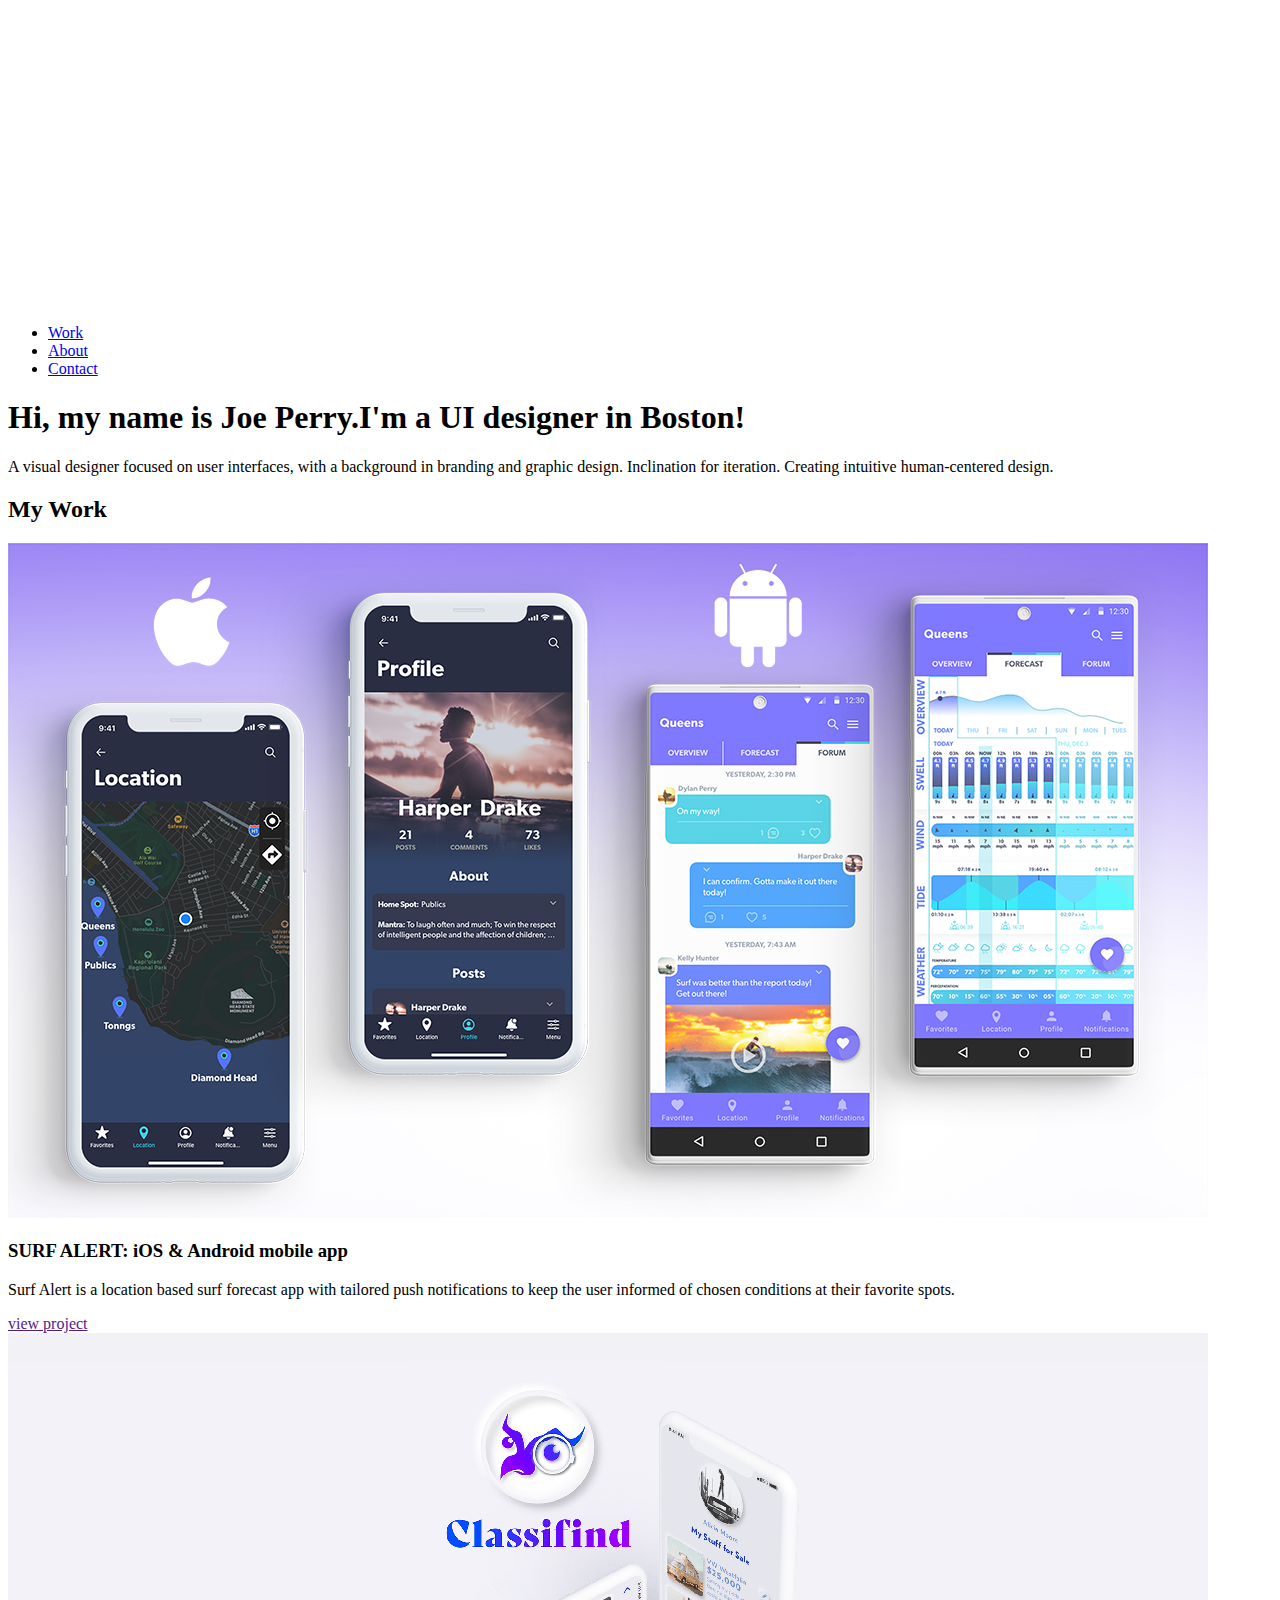
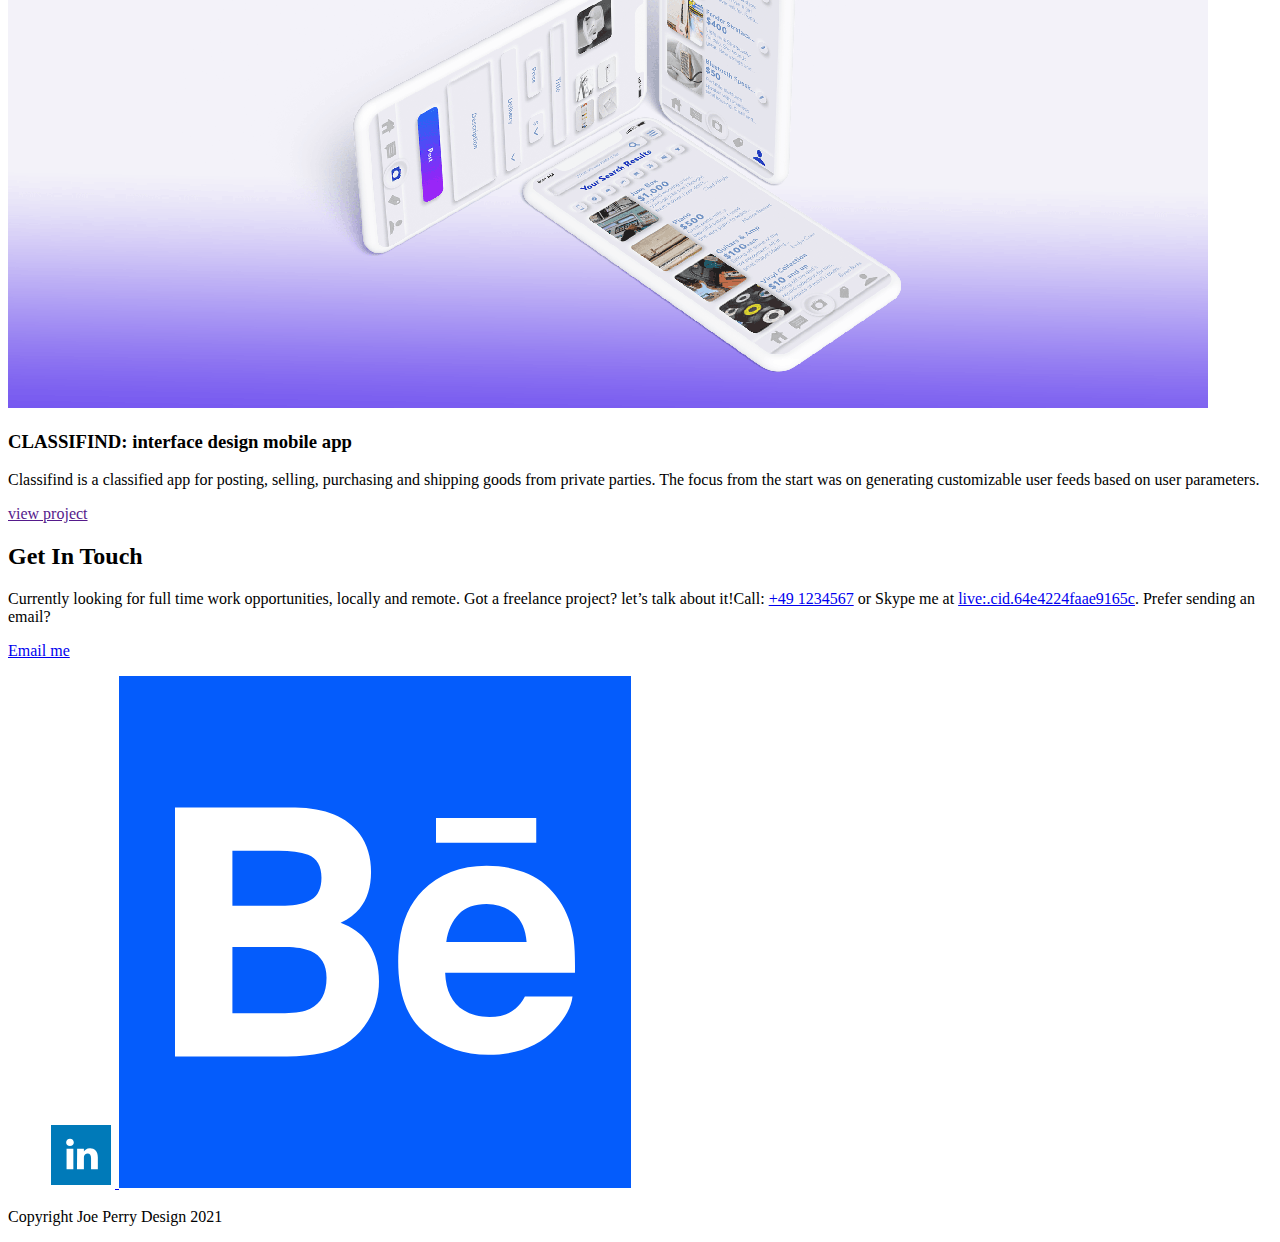
<file: Home.html>
<!DOCTYPE html>
<html lang="en" dir="ltr">

<head>
  <meta charset="utf-8">
  <meta name="author" content="Joe Perry">
  <meta name="description" content="A visual designer focused on user interfaces, with a background in branding and graphic design. Inclination for iteration. Creating intuitive human-centered design.">
  <link href="assets/imgs/favicon.ico" rel="shortcut icon" />
  <title> Joe Perry UI/UX Designer Boston</title>
</head>

<body>
  <!-- For the header -->
  <header>
    <div>
      <link href="assets/imgs/favicon.ico" rel="shortcut icon">
      <img src="assets/imgs/logo.svg" alt="Joe Perry Design">
      <nav>
        <ul>
          <li><a href="index.html">Work</a></li>
          <li><a href="about.html">About</a></li>
          <li><a href="#contact">Contact</a></li>
        </ul>
      </nav>
    </div>
  </header>

  <!-- For the hero section -->
  <main>
    <div>
      <div>
        <h1>Hi, my name is Joe Perry.<span>I'm a UI designer in Boston!</span></h1>
        <p>A visual designer focused on user interfaces, with a background in branding and graphic design. Inclination for iteration. Creating intuitive human-centered design.</p>
      </div>
    </div>


    <!-- For your work/projects -->
    <div>
      <div>
        <h2>My Work</h2>
        <div>
          <div>
            <picture>
              <source srcset="assets/imgs/project-1/surfalert-hero-mobile.png" media="(max-width:767px)">
              <img src="assets/imgs/project-1/surfalert-hero-desktop.png" alt="Surf Alert hero">
            </picture>
          </div>
          <div>
            <h3>SURF ALERT: iOS & Android mobile app</h3>
            <p>
              Surf Alert is a location based surf forecast app with tailored push notifications to keep the user informed of chosen conditions at their favorite spots.
            </p>
            <a href="">view project</a>
          </div>
        </div>
        <div>
          <!-- open row that holds (2) columns for project -->
          <div>
            <!-- open first column (used for image) -->
            <picture>
              <source srcset="assets/imgs/project-2/classifind-hero-mobile.png" media="(max-width:767px)">
              <img src="assets/imgs/project-2/classifind-hero-desktop.png" alt="Classifind Hero">
            </picture>
          </div><!-- end first column -->
          <div>
            <!-- open second column (used for text) -->
            <h3>CLASSIFIND: interface design mobile app</h3><!-- heading for the project -->
            <p>
              <!-- open paragraph -->
              Classifind is a classified app for posting, selling, purchasing and shipping goods from private parties. The focus from the start was on generating customizable user feeds based on user parameters.
            </p><!-- end paragraph -->
            <a href="">view project</a><!-- button or link label -->
          </div><!-- end second column -->
        </div><!-- end row that holds (2) columns for project -->
      </div>
    </div>
  </main>

  <!-- For the footer  -->
  <footer id="contact">
    <div>
      <h2>Get In Touch</h2>
      <p>
        Currently looking for full time work opportunities, locally and remote. Got a freelance project? let’s talk about it!Call: <a href="tel:+491234567">+49 1234567</a> or Skype me at <a
          href="skype:live:.cid.64e4224faae9165c">live:.cid.64e4224faae9165c</a>. Prefer sending an email?
      </p>
      <div>
        <a href="mailto:josephperrydesign@gmail.com" target="_blank">Email me</a>
      </div>
      <!--Social Media Layout and Placeholders-->
      <div>
        <ul>
          <a href="https://www.linkedin.com/in/jperrydesign/" target="_blank">
            <svg xmlns="http://www.w3.org/2000/svg" xmlns:xlink="http://www.w3.org/1999/xlink" height="67px" id="Layer_1" style="enable-background:new 0 0 67 67;" version="1.1" viewBox="0 0 67 67" width="67px" xml:space="preserve">
              <path
                d="M49.837,48.137V36.425c0-6.274-3.35-9.194-7.816-9.194  c-3.604,0-5.219,1.982-6.119,3.373V27.71h-6.79c0.09,1.917,0,20.428,0,20.428h6.79V36.729c0-0.61,0.044-1.22,0.224-1.657  c0.49-1.219,1.607-2.482,3.482-2.482c2.458,0,3.44,1.873,3.44,4.618v10.929H49.837z M21.959,24.922c2.367,0,3.842-1.569,3.842-3.531  c-0.044-2.003-1.475-3.528-3.797-3.528s-3.841,1.525-3.841,3.528c0,1.962,1.474,3.531,3.753,3.531H21.959z M25.354,48.137V27.71  h-6.789v20.427H25.354z M3,4h60v60H3V4z"
                style="fill-rule:evenodd;clip-rule:evenodd;fill:#007AB9;" />
            </svg>
          </a>
          <a href="https://www.behance.net/josephperry2" target="_blank">
            <svg xmlns="http://www.w3.org/2000/svg" xmlns:cc="http://creativecommons.org/ns#" xmlns:dc="http://purl.org/dc/elements/1.1/" xmlns:inkscape="http://www.inkscape.org/namespaces/inkscape"
              xmlns:rdf="http://www.w3.org/1999/02/22-rdf-syntax-ns#" xmlns:sodipodi="http://sodipodi.sourceforge.net/DTD/sodipodi-0.dtd" xmlns:svg="http://www.w3.org/2000/svg" height="512" id="Layer_1" version="1.1" viewBox="0 0 512 512" width="512"
              xml:space="preserve">
              <defs id="defs12" />
              <g id="g4571">
                <rect height="512" id="rect2987" style="fill:#045cfc;fill-opacity:1;fill-rule:nonzero;stroke:none" width="512" x="0" y="0" />
                <path
                  d="m 417.23586,166.77764 h -100.2302 v -24.89412 h 100.2302 v 24.89412 z M 250.28576,268.8667 c 6.4697,10.01098 9.6986,22.17764 9.6986,36.45291 0,14.76548 -3.6498,28.00931 -11.0581,39.71581 -4.7179,7.74159 -10.5758,14.28833 -17.6088,19.54744 -7.9258,6.08922 -17.3081,10.2646 -28.0865,12.49871 -10.8162,2.23149 -22.5253,3.36227 -35.143,3.36227 H 55.999762 V 131.55617 H 176.19696 c 30.3062,0.49545 51.7778,9.27108 64.4648,26.5099 7.6082,10.5731 11.3757,23.26005 11.3757,38.00462 0,15.21518 -3.8145,27.39098 -11.4986,36.63854 -4.2734,5.1885 -10.5927,9.9064 -18.9526,14.16283 12.6647,4.64078 22.2783,11.9379 28.6995,21.99464 z m -136.883,-39.1877 h 52.6655 c 10.8162,0 19.575,-2.06024 26.3073,-6.16634 6.7272,-4.11133 10.092,-11.40582 10.092,-21.88613 0,-11.57577 -4.4485,-19.25853 -13.3693,-22.95937 -7.6684,-2.56877 -17.4742,-3.89564 -29.3767,-3.89564 h -46.3201 V 229.679 z m 94.1422,72.0914 c 0,-12.93664 -5.2879,-21.87306 -15.8361,-26.66285 -5.8944,-2.72957 -14.2177,-4.12049 -24.8889,-4.21853 h -53.4172 v 66.31984 h 52.5949 c 10.8006,0 19.167,-1.40921 25.2014,-4.36624 10.8816,-5.4225 16.3459,-15.74724 16.3459,-31.07222 z m 246.8719,-40.48973 c 1.2131,8.14292 1.7517,19.95923 1.5374,35.39795 h -129.8017 c 0.7204,17.9186 6.8983,30.44475 18.6416,37.61637 7.0644,4.49566 15.6413,6.69186 25.6902,6.69186 10.5861,0 19.2205,-2.67858 25.8666,-8.18083 3.6225,-2.9178 6.8149,-7.03697 9.5744,-12.2281 h 47.5778 c -1.2459,10.57834 -6.9756,21.31224 -17.2651,32.22132 -15.9525,17.32902 -38.3235,26.02752 -67.0427,26.02752 -23.7347,0 -44.6533,-7.33505 -62.8047,-21.94497 -18.0976,-14.65828 -27.1896,-38.43601 -27.1896,-71.41422 0,-30.92712 8.1625,-54.60158 24.5294,-71.07958 16.4374,-16.50414 37.6399,-24.72025 63.7773,-24.72025 15.4962,0 29.4616,2.76223 41.9158,8.33638 12.4347,5.57154 22.6928,14.34716 30.7846,26.4027 7.3089,10.61103 12.0203,22.88487 14.2087,36.87384 z m -46.8247,4.64208 c -0.8759,-12.39151 -5.0147,-21.76847 -12.4569,-28.17796 -7.3912,-6.42649 -16.6192,-9.65411 -27.6289,-9.65411 -11.9876,0 -21.2299,3.45247 -27.8119,10.22537 -6.6161,6.76899 -10.7366,15.96033 -12.4189,27.60539 h 80.3166 z"
                  id="Behance_4_" style="fill:#ffffff" />
              </g>
            </svg>
          </a>
        </ul>
      </div>
      <p>Copyright Joe Perry Design 2021</p>
    </div>
  </footer>
</body>

</html>
</file>
